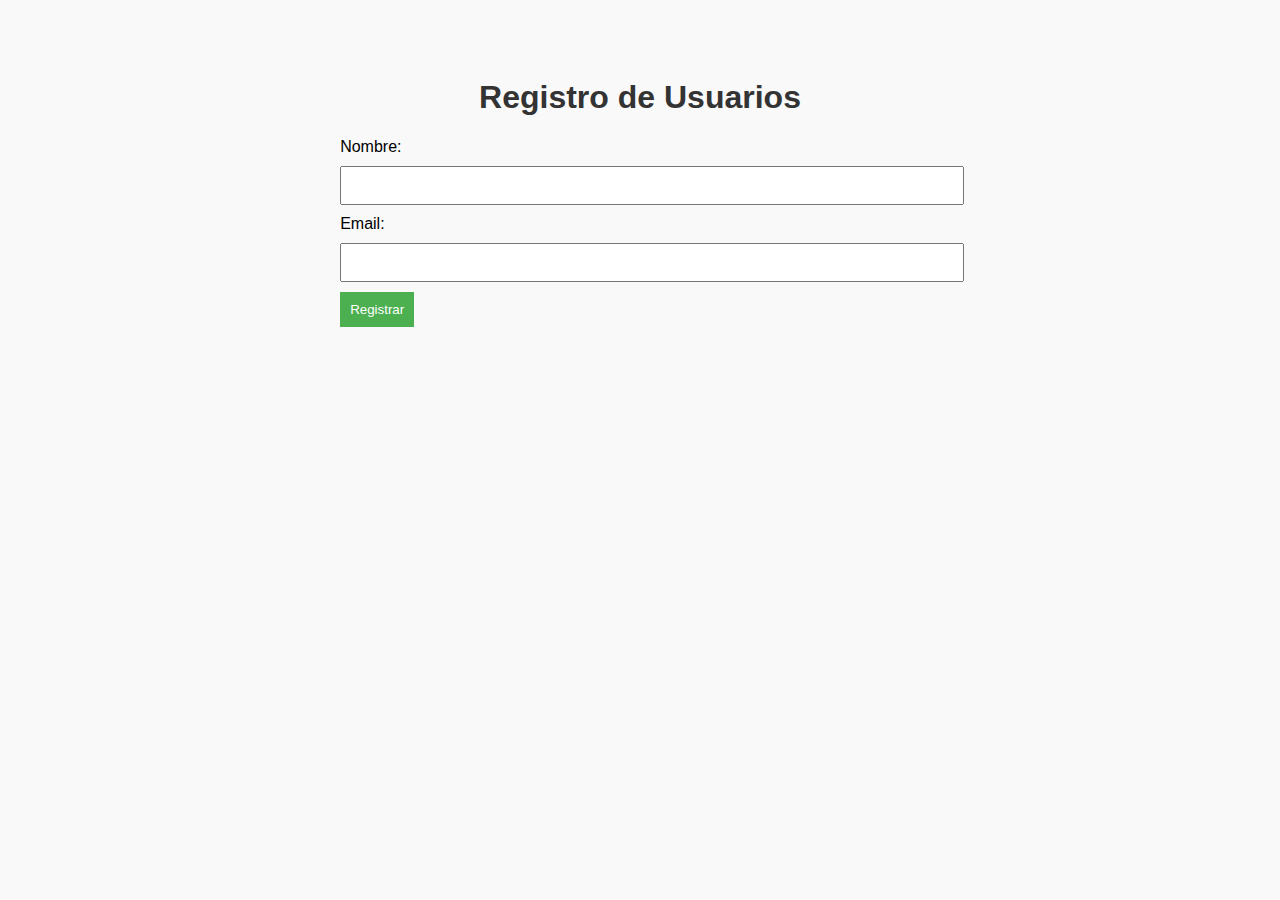
<file: index.html>
<!DOCTYPE html>
<html lang="es">
<head>
    <meta charset="UTF-8">
    <meta name="viewport" content="width=device-width, initial-scale=1.0">
    <title>Registro de Usuarios</title>
    <link rel="stylesheet" href="style.css">
</head>
<body>
    <h1>Registro de Usuarios</h1>

    <form action="registro.php" method="POST" autocomplete="off">
        <label for="nombre">Nombre:</label>
        <input type="text" id="nombre" name="nombre" required>

        <label for="email">Email:</label>
        <input type="email" id="email" name="email" required>

        <input type="submit" value="Registrar">
    </form>

    <script src="script.js"></script>
</body>
</html>
</file>
<file: style.css>
body {
font-family: Arial, sans-serif;
background-color: #f9f9f9;
text-align: center;
padding-top: 50px;
}

h1 {
color: #333;
}

form {
display: inline-block;
text-align: left;
}

input[type="text"], input[type="email"] {
width: 100%;
padding: 10px;
margin: 10px 0;
}

input[type="submit"] {
padding: 10px;
background-color: #4CAF50;
color: white;
border: none;
cursor: pointer;
}

input[type="submit"]:hover {
background-color: #45a049;
}
</file>
